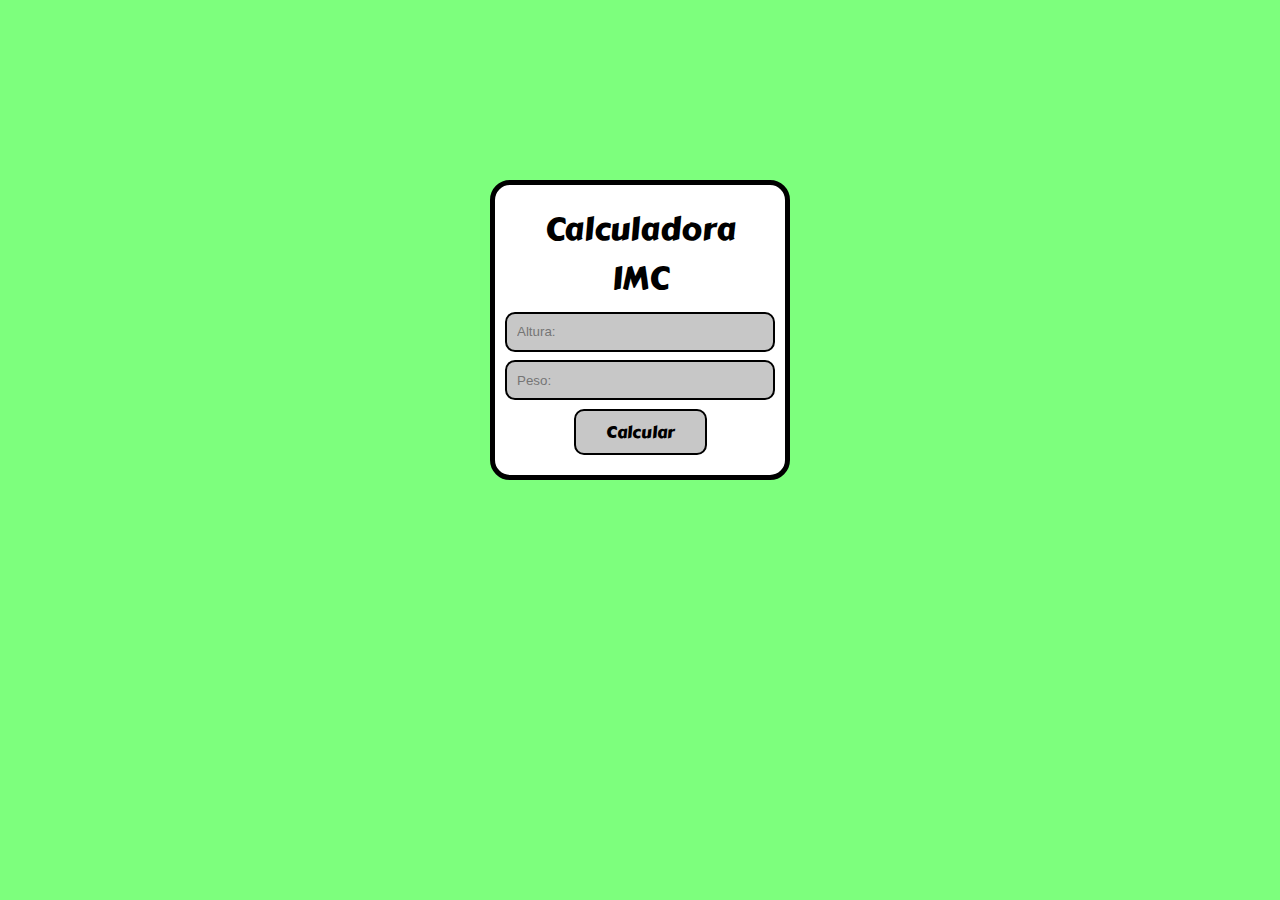
<file: index.html>
<head>
  <meta charset="UTF-8">
  <meta http-equiv="X-UA-Compatible" content="IE=edge">
  <meta name="viewport" content="width=device-width, initial-scale=1.0">
  <title>Calculando IMC</title>
  <link href="https://fonts.googleapis.com/css2? family=&family=Carter+One&familydisplay=swap" rel="stylesheet">
  <link rel="stylesheet" href="style.css">
  
</head>

<body>
  <main>

    <section class="container-none">

      <div class="container-mensagem" id="container-mensagem">
        <div class="container-resultado">
          <h2>IMC: </h2>
          <div class="resultado"></div>
        </div>
        <div class="mensagem-aviso"></div>
      </div>

    </section>

    <section class="container">

      <h1>Calculadora IMC</h1>
      <input type="number" id="altura" placeholder="Altura:">
      </div>
      <input type="number" id="peso" placeholder="Peso:">
      </div>

      <button id="botao">Calcular</button>
    </section>

  </main>

  <script src="calculo.js"></script>
</body>

</html>
</file>
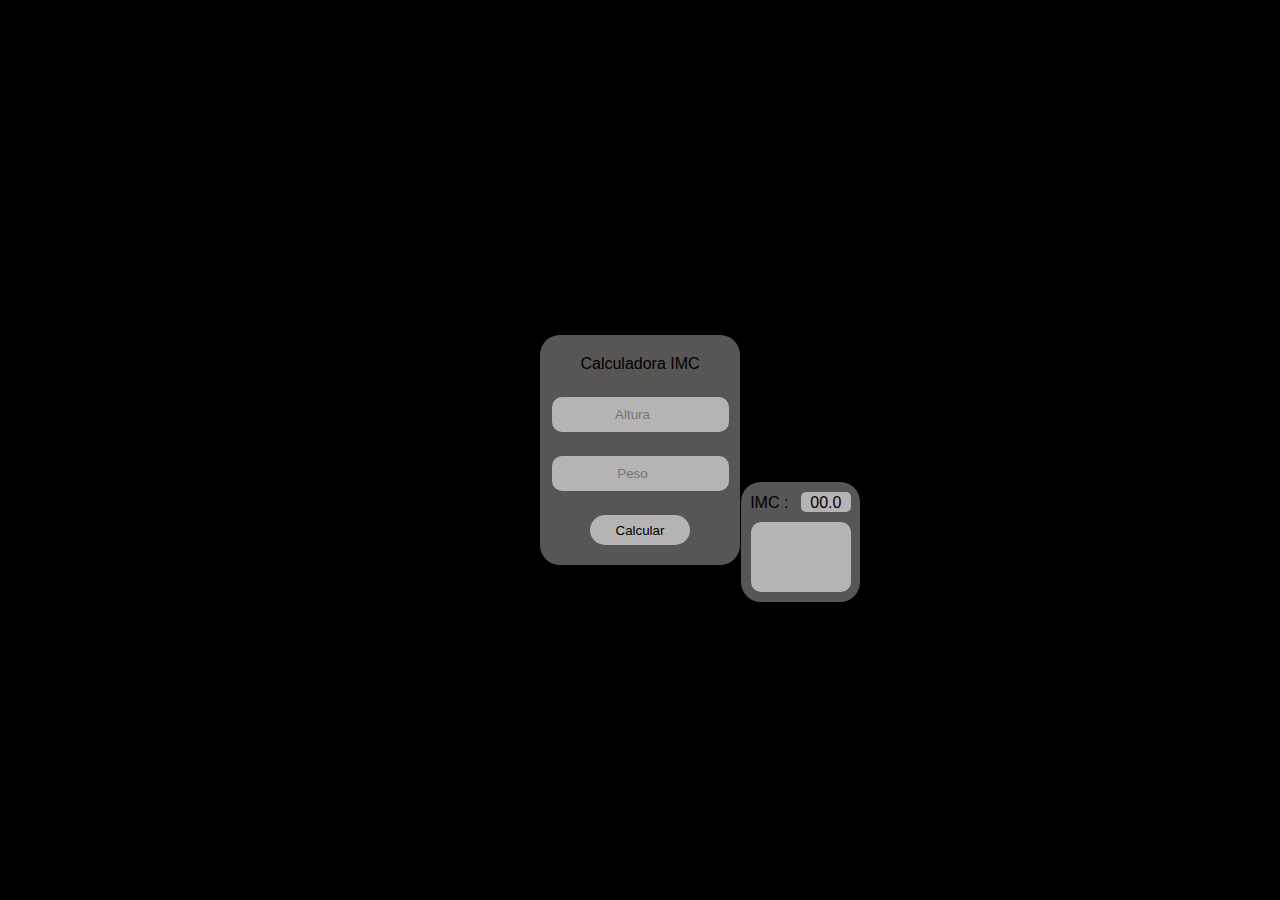
<file: imc.HTML>
<head>
  <meta charset="UTF-8">
  <meta http-equiv="X-UA-Compatible" content="IE=edge">
  <meta name="viewport" content="width=device-width, initial-scale=1.0">
  <title>Calculando IMC</title>

  <style>
    * {
      margin: 0;
      padding: 0;
      box-sizing: border-box;
    }

    body {
      display: flex;
      justify-content: center;
      align-items: center;
      background-color: black;
      font-family: sans-serif;
    }

    main {
      position: relative;
      display: flex;
      justify-content: center;
      align-items: center;
      background-color: transparent;
      width: 440px;
      height: 400px;
    }

    .container {
      padding: 20px;
      width: 200px;
      height: 230px;
      background-color: #585555;
      display: flex;
      flex-direction: column;
      justify-content: space-between;
      text-align: center;
      align-items: center;
      border-radius: 20px;
    }

    .caixa-resultado {
      position: absolute;
      right: 0%;
      bottom: 12%;
      width: 119px;
      height: 120px;
      background-color: #585555;
      border-radius: 20px;
      padding-top: 10px;
    }

    .caixa-resultado p{
      display: inline-block;
      padding-right: 8px;
    }

    .caixa-resultado .resultado{
      display: inline-block;
    }

    input,button,.resultado,.mensagem-aviso{
      background-color: #B5B3B3;

    }


    .resultado {
      padding-top: 2px;
      width: 50px;
      height: 20px;
      border-radius: 5px;

    }


    .mensagem-aviso {
     
      width: 100px;
      height: 70px;
      margin:10px auto;
      border-radius: 10px;
      
    }

    input {
      height: 35px;
      border-radius: 10px;
      border: none;
      text-align: center;

    }

    button {
      width: 100px;
      height: 30;
      border-radius: 20px;
      border: none;
    }
  </style>

</head>

<body>
  <main>
    <div class="container">
      <p>Calculadora IMC</p>
      <input type="number" id="altura" placeholder="Altura">
      <input type="number" id="peso" placeholder="Peso">
      <button onclick="calculoImc()">Calcular</button>

      <div class="caixa-resultado">
        <p>IMC :</p>
        <div class="resultado">00.0</div>
        <div class="mensagem-aviso"></div>

      </div>
    </div>
  </main>

  <script src="imc.js"></script>
</body>

</html>
</file>
<file: style.css>
* {
  margin: 0;
  padding: 0;
  box-sizing: border-box;
}

body {
  background-color: rgba(59, 255, 59, 0.664);
  display: flex;
  justify-content: center;
  font-family: 'Carter One', cursiva;
}

main {
  display: flex;
  flex-direction: column;
  margin: 20px 0;

}
.container-none{
  width: 300px;
  height: 150px;
  display: flex;
  justify-content: center;
  margin-bottom: 10px;
}
.container-mensagem {
  width: 180px;
  height: 150px;
  background-color: white;
  border: solid 5px black;
  border-radius: 20px;
  display: none;
}

.container-resultado {
  width: 100%;
  height: 30px;
  display: flex;
  justify-content: center;
  margin: 10px 10px;

}

.container-resultado h2 {
  font-size: 25px;
  font-weight: 500;
  padding-right: 5px;
}

.resultado {
  width: 70px;
  height: 35px;
  background-color: rgb(199, 199, 199);
  border-radius: 10px;
  text-align: center;
  border: solid 2px black;
  padding: 2px;
}

.mensagem-aviso {
  margin: 0 auto;
  width: 160px;
  height: 85px;
  background-color: rgb(199, 199, 199);
  border-radius: 10px;
  padding: 5px;
  border: solid 2px black;
}

.container {
  padding: 20px;
  width: 300px;
  height: 300px;
  display: flex;
  flex-direction: column;
  justify-content: space-between;
  text-align: center;
  align-items: center;
  border-radius: 20px;
  background-color: white;
  border: solid 5px black;
}

.container h1 {
  font-weight: 500;
}

input {
  border: solid 2px black;
  border-radius: 10px;
  width: 270px;
  height: 40px;
  padding-left: 10px;
  background-color: rgb(199, 199, 199);
  animation: none;
}

p {
  text-align: left;
  padding-left: 10px;
  font-size: 15px;
}

button {
  padding: 8px 30px;
  border: solid 2px black;
  border-radius: 10px;
  background-color: rgb(199, 199, 199);
  transition: transform;
  font-size: 17px;
  font-family: 'Carter One', cursiva;

}

button:hover {
  background-color: rgba(56, 248, 56, 0.507);
  transform: scale(1.1);
}
</file>
